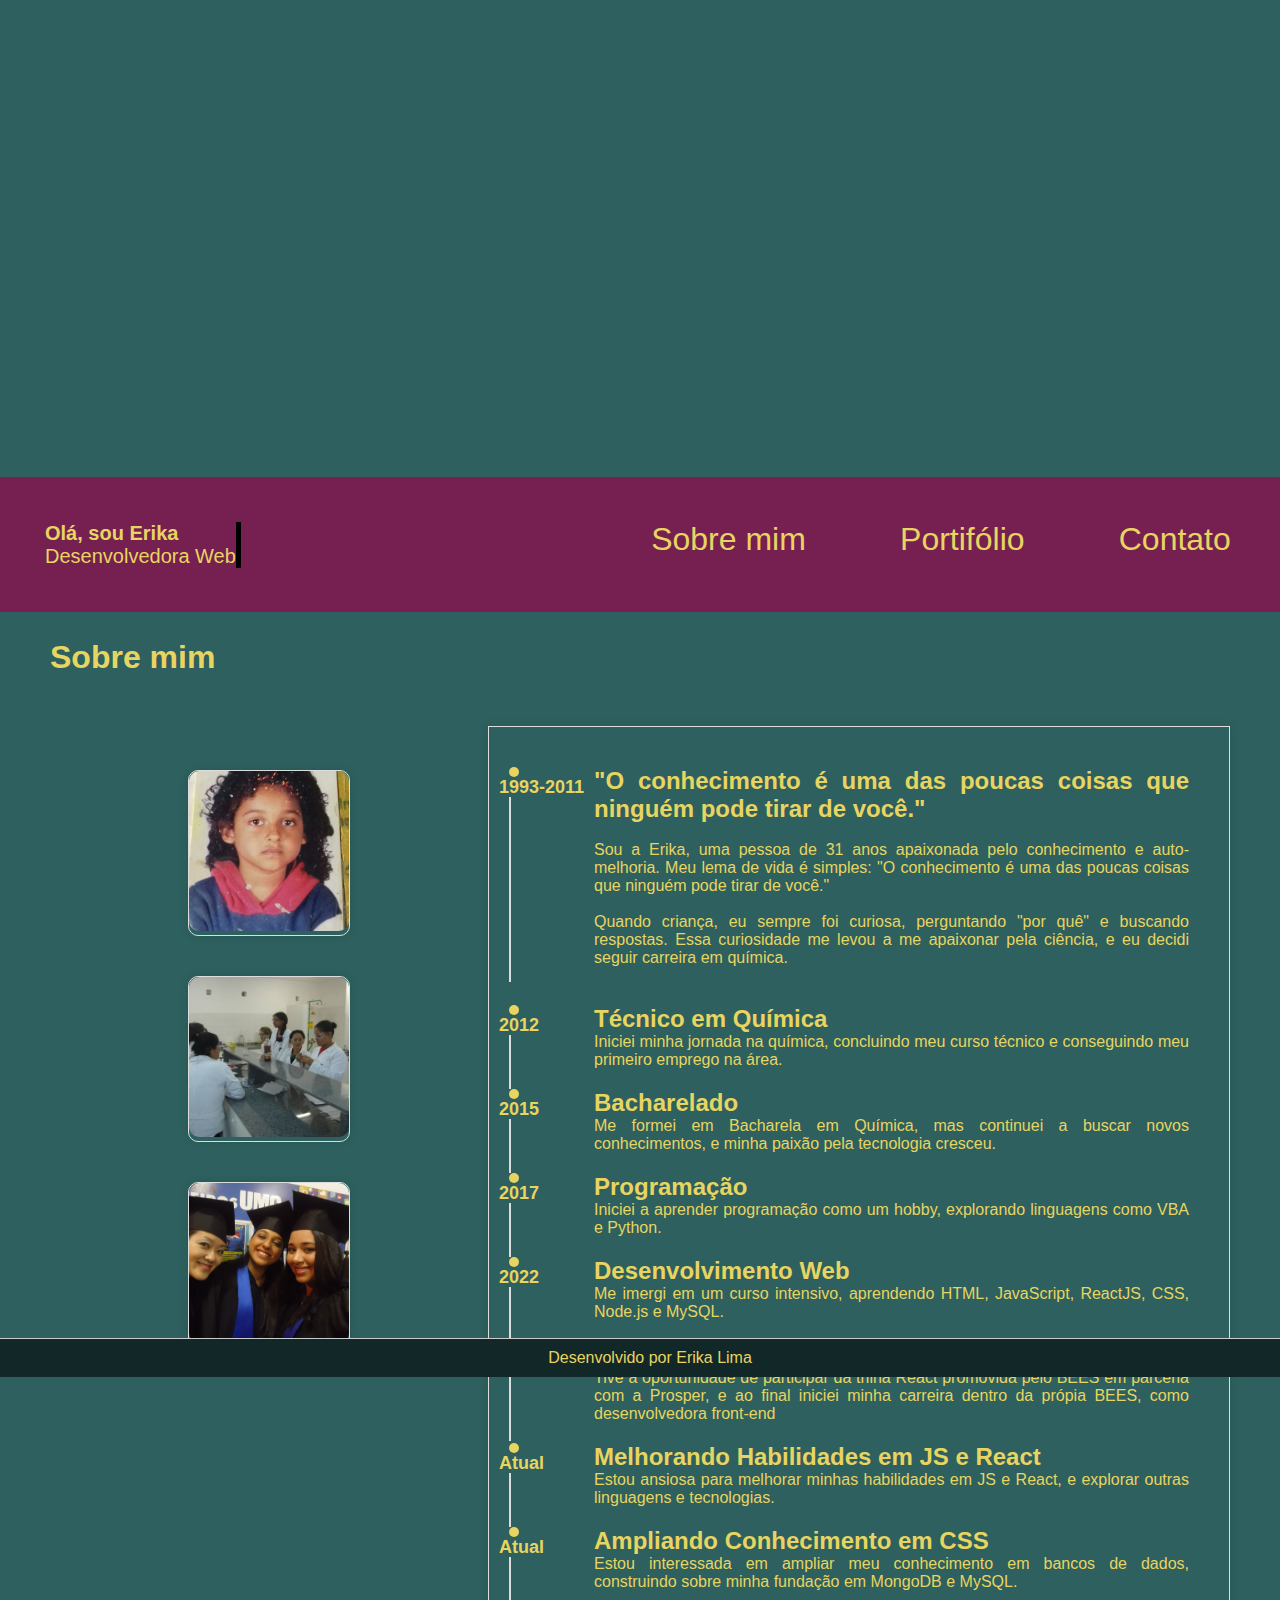
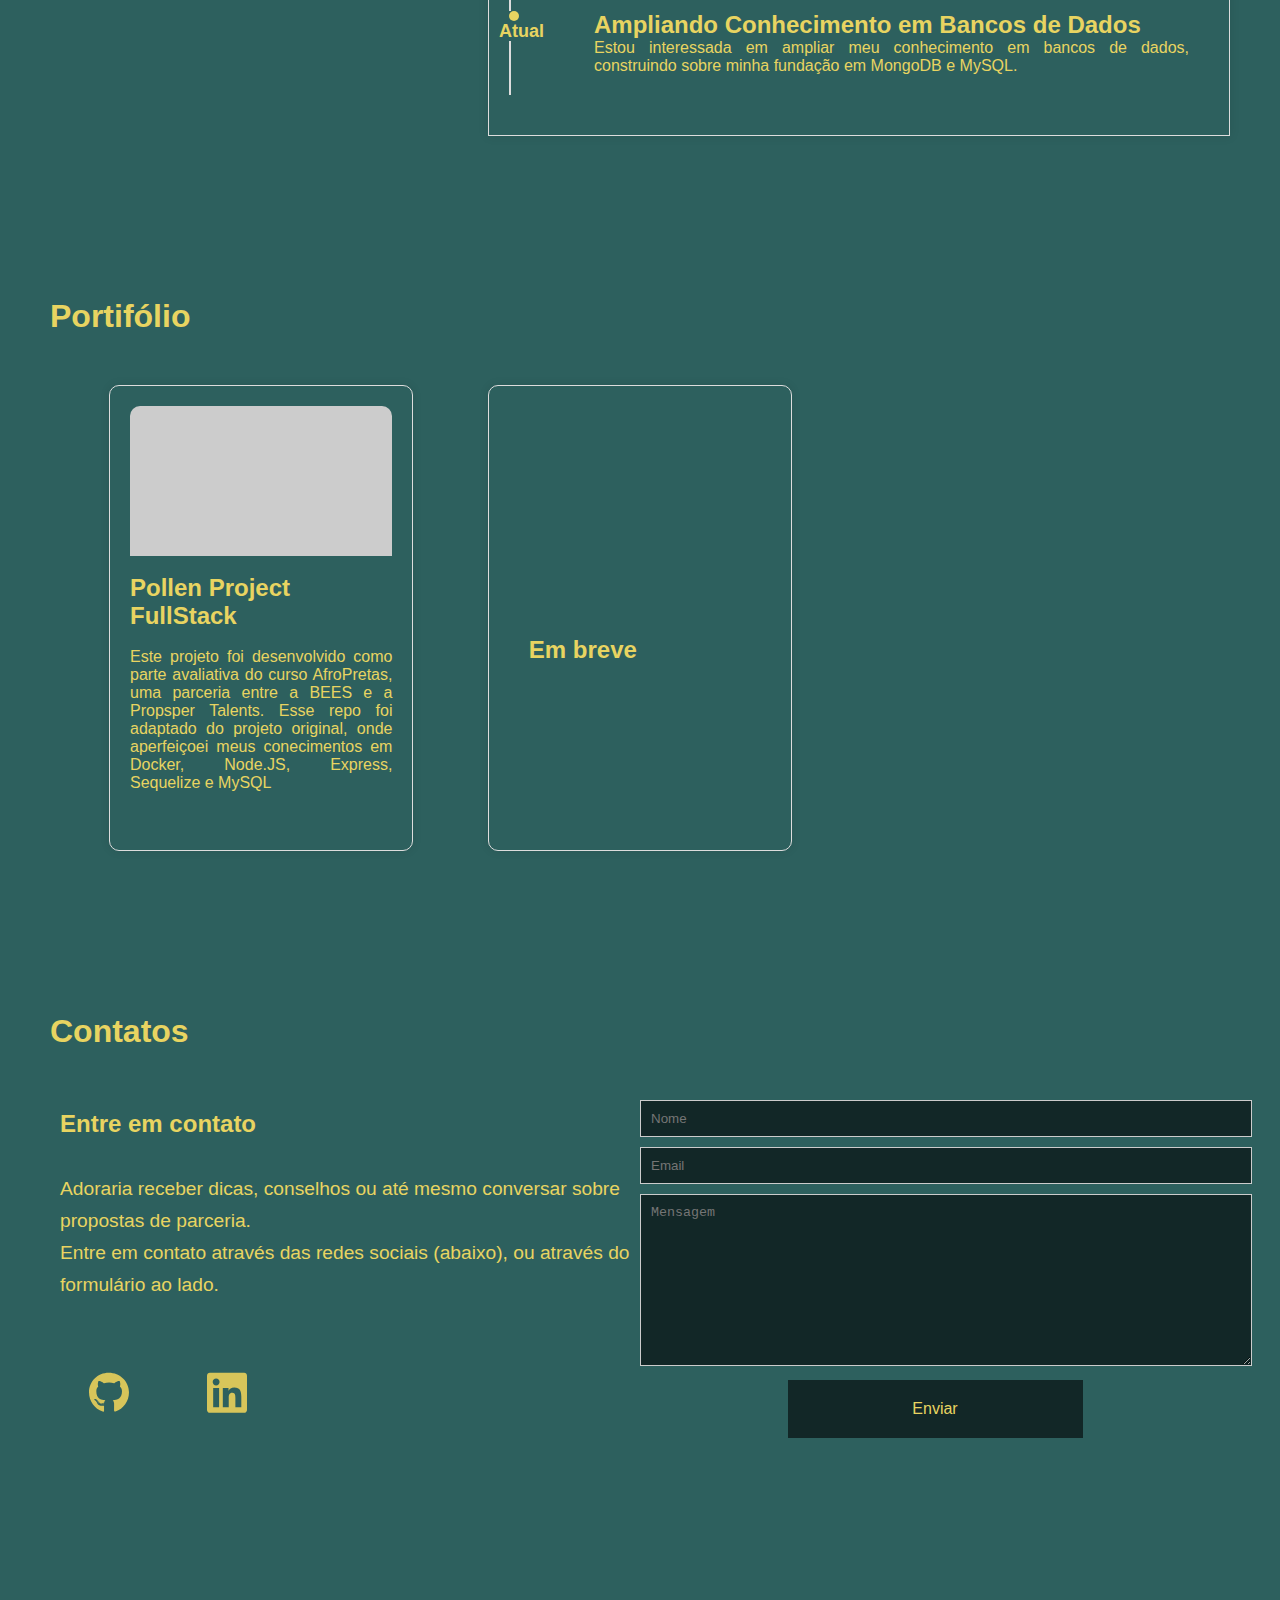
<file: index.html>
<!DOCTYPE html>
<html lang="en">

<head>
  <meta charset="UTF-8">
  <meta name="viewport" content="width=device-width, initial-scale=1.0">
  <link rel="stylesheet" href="style.css">
  <title>Dev - Erika Lima</title>
</head>

<body>
  <!-- BANNER -->

  <div class="menu">
    <div class="menu-container">
      <p class="menu-title typing-animation">Olá, sou Erika</p>
      <p class="menu-description typing-longer">Desenvolvedora Web</p>
    </div>
    <div class="menu-icon">
      <svg xmlns="http://www.w3.org/2000/svg" viewBox="0 0 448 512">
        <path
          d="M0 96C0 78.3 14.3 64 32 64H416c17.7 0 32 14.3 32 32s-14.3 32-32 32H32C14.3 128 0 113.7 0 96zM0 256c0-17.7 14.3-32 32-32H416c17.7 0 32 14.3 32 32s-14.3 32-32 32H32c-17.7 0-32-14.3-32-32zM448 416c0 17.7-14.3 32-32 32H32c-17.7 0-32-14.3-32-32s14.3-32 32-32H416c17.7 0 32 14.3 32 32z"
          fill="#D7C55A" />
      </svg>
    </div>
    <!-- MENU -->
    <nav class="menu-sandwich">
      <ul>
        <li><a href="#about">Sobre mim</a></li>
        <li><a href="#portfolio">Portifólio</a></li>
        <li><a href="#contact">Contato</a></li>
      </ul>
    </nav>
  </div>

  <!-- SOBRE MIM -->
  <div class="section" id="about">
    <h3 class="section_title">Sobre mim</h3>
    <div class="about_content">
      <div class="image_profile">
        <div class="card">
          <img src="./assets/7anos.jpg" alt="me_with_seven_years_old">
        </div>
        <div class="card">
          <img src="./assets/tec2010.jpg" alt="me_in_chemistry_techinical_course">
        </div>
        <div class="card">
          <img src="./assets/umc.jpg" alt="me_in_the_chemistry_graduation">
        </div>
      </div>
      <div class="container_timeline">
        <div class="timeline">
          <div class="event">
            <div class="date">1993-2011</div>
            <div class="description">
              <h2>"O conhecimento é uma das poucas coisas que ninguém pode tirar de você."</h2>
              <br />
              <p>Sou a Erika, uma pessoa de 31 anos apaixonada pelo conhecimento e auto-melhoria. Meu lema de vida é
                simples: "O conhecimento é uma das poucas coisas que ninguém pode tirar de você."</p>
              <br />
              <p>Quando criança, eu sempre foi curiosa, perguntando "por quê" e buscando respostas. Essa curiosidade
                me
                levou a me apaixonar pela ciência, e eu decidi seguir carreira em química.</p>
              <br />
            </div>
          </div>
          <div class="event">
            <div class="date">2012</div>
            <div class="description">
              <h2>Técnico em Química</h2>
              <p>Iniciei minha jornada na química, concluindo meu curso técnico e conseguindo meu primeiro emprego na
                área.</p>
            </div>
          </div>
          <div class="event">
            <div class="date">2015</div>
            <div class="description">
              <h2>Bacharelado</h2>
              <p>Me formei em Bacharela em Química, mas continuei a buscar novos conhecimentos, e minha paixão pela
                tecnologia cresceu.</p>
            </div>
          </div>
          <div class="event">
            <div class="date">2017</div>
            <div class="description">
              <h2>Programação</h2>
              <p>Iniciei a aprender programação como um hobby, explorando linguagens como VBA e Python.</p>
            </div>
          </div>
          <div class="event">
            <div class="date">2022</div>
            <div class="description">
              <h2>Desenvolvimento Web</h2>
              <p>Me imergi em um curso intensivo, aprendendo HTML, JavaScript, ReactJS, CSS, Node.js e MySQL.</p>
            </div>
          </div>
          <div class="event">
            <div class="date">2023</div>
            <div class="description">
              <h2>BEES</h2>
              <p>Tive a oportunidade de participar da trilha React promovida pelo BEES em parceria com a Prosper, e ao
                final iniciei minha carreira dentro da própia BEES, como desenvolvedora front-end</p>
            </div>
          </div>
          <div class="event">
            <div class="date">Atual</div>
            <div class="description">
              <h2>Melhorando Habilidades em JS e React</h2>
              <p>Estou ansiosa para melhorar minhas habilidades em JS e React, e explorar outras linguagens e
                tecnologias.
              </p>
            </div>
          </div>
          <div class="event">
            <div class="date">Atual</div>
            <div class="description">
              <h2>Ampliando Conhecimento em CSS</h2>
              <p>Estou interessada em ampliar meu conhecimento em bancos de dados, construindo sobre minha fundação em
                MongoDB e MySQL.</p>
            </div>
          </div>
          <div class="event">
            <div class="date">Atual</div>
            <div class="description">
              <h2>Ampliando Conhecimento em Bancos de Dados</h2>
              <p>Estou interessada em ampliar meu conhecimento em bancos de dados, construindo sobre minha fundação em
                MongoDB e MySQL.</p>
            </div>
          </div>
        </div>
      </div>
    </div>
  </div>
  <!-- PORTIFÓLIO -->
  <div class="section" id="portfolio">
    <h3 class="section_title">Portifólio</h3>
    <div class="project_section">
      <div class="project">
        <div class="project_image"
          data-image-src="https://raw.githubusercontent.com/erikadeolima/pollen_project_fullstack/master/front-end/src/Assets/Logo/logo-polen.png">
        </div>
        <a class="project_description" href="https://github.com/erikadeolima/pollen_project_fullstack" target="_blank">
          <h2>Pollen Project FullStack</h2>
          <br />
          <p>Este projeto foi desenvolvido como parte avaliativa do curso AfroPretas, uma parceria entre a BEES e a
            Propsper Talents. Esse repo foi adaptado do projeto original, onde aperfeiçoei meus conecimentos em Docker,
            Node.JS, Express, Sequelize e MySQL</p>
        </a>
      </div>
      <div class="project">
        <div class="project_image_await"></div>
        <div class="project_description">
          <h2>Em breve</h2>
          <!-- <p>Descrição do projeto 1</p> -->
        </div>

      </div>
    </div>
  </div>
  <!-- CONTATO -->
  <div class="section" id="contact">
    <h3 class="section_title">Contatos</h3>
    <div class="contact_area">
      <div class="contact_content">
        <div class="contact_text" id="contact_text">
          <h4 class="contact_text_title">Entre em contato</h4>
          <p class="contact_text_paragraph">
            Adoraria receber dicas, conselhos ou até mesmo conversar sobre propostas de parceria.
            <br />
            Entre em contato através das redes sociais (abaixo), ou através do formulário ao lado.
          </p>
        </div>
        <div class="social_media">
          <div class="contact">
            <a href="https://github.com/erikadeolima" target="_blank">
              <span class="contact_icon">
                <svg xmlns="http://www.w3.org/2000/svg" heigth="40" width="40" viewBox="0 0 496 512">
                  <path
                    d="M165.9 397.4c0 2-2.3 3.6-5.2 3.6-3.3 .3-5.6-1.3-5.6-3.6 0-2 2.3-3.6 5.2-3.6 3-.3 5.6 1.3 5.6 3.6zm-31.1-4.5c-.7 2 1.3 4.3 4.3 4.9 2.6 1 5.6 0 6.2-2s-1.3-4.3-4.3-5.2c-2.6-.7-5.5 .3-6.2 2.3zm44.2-1.7c-2.9 .7-4.9 2.6-4.6 4.9 .3 2 2.9 3.3 5.9 2.6 2.9-.7 4.9-2.6 4.6-4.6-.3-1.9-3-3.2-5.9-2.9zM244.8 8C106.1 8 0 113.3 0 252c0 110.9 69.8 205.8 169.5 239.2 12.8 2.3 17.3-5.6 17.3-12.1 0-6.2-.3-40.4-.3-61.4 0 0-70 15-84.7-29.8 0 0-11.4-29.1-27.8-36.6 0 0-22.9-15.7 1.6-15.4 0 0 24.9 2 38.6 25.8 21.9 38.6 58.6 27.5 72.9 20.9 2.3-16 8.8-27.1 16-33.7-55.9-6.2-112.3-14.3-112.3-110.5 0-27.5 7.6-41.3 23.6-58.9-2.6-6.5-11.1-33.3 2.6-67.9 20.9-6.5 69 27 69 27 20-5.6 41.5-8.5 62.8-8.5s42.8 2.9 62.8 8.5c0 0 48.1-33.6 69-27 13.7 34.7 5.2 61.4 2.6 67.9 16 17.7 25.8 31.5 25.8 58.9 0 96.5-58.9 104.2-114.8 110.5 9.2 7.9 17 22.9 17 46.4 0 33.7-.3 75.4-.3 83.6 0 6.5 4.6 14.4 17.3 12.1C428.2 457.8 496 362.9 496 252 496 113.3 383.5 8 244.8 8zM97.2 352.9c-1.3 1-1 3.3 .7 5.2 1.6 1.6 3.9 2.3 5.2 1 1.3-1 1-3.3-.7-5.2-1.6-1.6-3.9-2.3-5.2-1zm-10.8-8.1c-.7 1.3 .3 2.9 2.3 3.9 1.6 1 3.6 .7 4.3-.7 .7-1.3-.3-2.9-2.3-3.9-2-.6-3.6-.3-4.3 .7zm32.4 35.6c-1.6 1.3-1 4.3 1.3 6.2 2.3 2.3 5.2 2.6 6.5 1 1.3-1.3 .7-4.3-1.3-6.2-2.2-2.3-5.2-2.6-6.5-1zm-11.4-14.7c-1.6 1-1.6 3.6 0 5.9 1.6 2.3 4.3 3.3 5.6 2.3 1.6-1.3 1.6-3.9 0-6.2-1.4-2.3-4-3.3-5.6-2z"
                    fill="#D7C55A" />
                </svg>
              </span></a>
          </div>
          <div class="contact">
            <a href="https://www.linkedin.com/in/erika-deolima/" target="_blank">
              <span class="contact_icon">
                <svg xmlns="http://www.w3.org/2000/svg" heigth="40" width="40" viewBox="0 0 448 512">
                  <path
                    d="M416 32H31.9C14.3 32 0 46.5 0 64.3v383.4C0 465.5 14.3 480 31.9 480H416c17.6 0 32-14.5 32-32.3V64.3c0-17.8-14.4-32.3-32-32.3zM135.4 416H69V202.2h66.5V416zm-33.2-243c-21.3 0-38.5-17.3-38.5-38.5S80.9 96 102.2 96c21.2 0 38.5 17.3 38.5 38.5 0 21.3-17.2 38.5-38.5 38.5zm282.1 243h-66.4V312c0-24.8-.5-56.7-34.5-56.7-34.6 0-39.9 27-39.9 54.9V416h-66.4V202.2h63.7v29.2h.9c8.9-16.8 30.6-34.5 62.9-34.5 67.2 0 79.7 44.3 79.7 101.9V416z"
                    fill="#D7C55A" />
                </svg>
              </span>
            </a>
          </div>
        </div>

      </div>
      <div class="formulario" id="form">
        <div class="forms_contact">
          <form action="#">
            <input type="text" placeholder="Nome">
            <input type="email" placeholder="Email">
            <textarea name="message" id="" cols="30" rows="10" placeholder="Mensagem"></textarea>
            <span class="button_form_submit"><button type="submit">Enviar</button></span>
          </form>
        </div>
      </div>
    </div>
  </div>
  <!-- FOOTER -->
  <div class="footer">
    <p>Desenvolvido por Erika Lima</p>
  </div>
  <script src="script.js"></script>
</body>

</html>
</file>
<file: style.css>
* {
  margin: 0;
  padding: 0;
}

body {
  font-family: Arial, sans-serif;
  padding-top: 35vh;
  background-color: #2D605E;
  color: #E8D461;

  @media screen and (max-width: 1279px) {
    display: flex;
    flex-direction: column;
    padding-top: 11rem;
  }
}

/* Banner */
.menu {
  background-color: #762051;
  display: flex;
  justify-content: space-between;
  padding: 5vh;
  align-items: center;
  position: fixed;
  top: 0;
  width: 100%;
  height: 5vh;
  z-index: 1;
  color: #E8D461;

  @media screen and (max-width: 1279px) {
    display: flex;
    width: 98%;
    height: 3rem;
    padding: 1rem;
  }
}

.menu-title {
  font-weight: bold;
  font-size: 20px;
}

.typing-animation {
  font-size: 20px;
  white-space: nowrap;
  overflow: hidden;
  animation: typewriter 2s steps(10) infinite alternate,
    blink 800ms steps(13) infinite normal;
  border-right: 5px solid black;
}

@keyframes typewriter {
  from {
    width: 0%;
  }

  to {
    width: 40%;
  }
}

@keyframes blink {
  from {
    border-color: black;
  }

  to {
    border-color: transparent;
  }
}

.typing-longer {
  font-size: 20px;
  white-space: nowrap;
  overflow: hidden;
  animation: typewriter 5s steps(50) infinite alternate,
    blink 800ms steps(13) infinite normal;
  border-right: 5px solid black;
}

@keyframes typewriter {
  from {
    width: 0%;
  }

  to {
    width: 100%;
  }
}

@keyframes blink {
  from {
    border-color: black;
  }

  to {
    border-color: transparent;
  }
}

.menu-icon {
  display: none;
  @media (max-width: 1279px) {
    display: block;
    width: 5%;
  }
}


.menu-sandwich {
  font-size: xx-large;
  width: 60%;
  @media screen and (max-width: 1279px) {
    position: fixed;
    right: 0;
    background-color: #f0f0f0;
    padding: 10px;
    border: 1px solid #ccc;
    border-radius: 5px;
    box-shadow: 0 0 10px rgba(0, 0, 0, 0.2);
    display: none;
    z-index: 1;
    background-color: #3B7E7C;
    top: 5rem;
    width: 25%;
  }
}

.menu-sandwich.show {
  display: block;
}

.menu-sandwich ul {
  list-style: none;
  padding: 0;
  display: flex;
  flex-direction: row;
  justify-content: space-evenly;
  @media screen and (max-width: 1279px) {
    display: flex;
    flex-direction: column;
    justify-content: center;
  }
}

.menu-sandwich li {
  margin-bottom: 10px;
}

.menu-sandwich a {
  text-decoration: none;
  color: #E8D461;
  transition: color 0.2s ease;
}

.menu-sandwich a:hover {
  color: #666;
}

.menu-sandwich a.active {
  color: #0099ff;
  font-weight: bold;
}
.menu-sandwich a:visited {
  text-decoration: none;
  color: #E8D461;
}

/* Seções */
.section {
  display: flex;
  flex-direction: column;
  padding-top: 18vh;
  margin: 0px 50px 0px 50px;

  @media screen and (min-width: 640px) and (max-width: 1279px) {
    padding-top: 5rem;
    margin: 0px 2rem 0px 2rem;
  }

  @media screen and (max-width: 639px) {
    padding-top: 6rem;
    margin: 0px 2rem 0px 2rem;
    
  }

 /*  @media screen and (min-width: 425px){
    min-width: 362px;
    padding-top: 6rem;
    margin: 0px 2rem 0px 2rem;
    overflow: auto;
    -webkit-overflow-scrolling: touch;
  } */
}

.section_title {
  font-size: xx-large;
}

/* Sobre Mim */
#about {
  margin-top: 18vh;

  @media screen and (min-width: 640px) and (max-width: 1279px) {
    margin-top: 5rem;
  }

  @media screen and (max-width: 639px) {
    padding-top: 6rem;
  }
}

.about_content {
  display: flex;
  flex-direction: row;
  margin-top: 50px;

  @media screen and (max-width: 1279px) {
    width: 100%;
    margin-top: 2rem;
    justify-content: center;
  }
}

.image_profile {
  display: flex;
  flex-direction: column;
  padding: 2% 10%;

  @media screen and (max-width: 1279px) {
    display: none;
  }
}

.card {
  margin: 20px;
  border: 1px solid #ddd;
  border-radius: 10px;
  box-shadow: 0 0 10px rgba(0, 0, 0, 0.1);
}

.card img {
  width: 10rem;
  height: 10rem;
  object-fit: cover;
  border-radius: 10px;
  background-color: gray;
}

.container_timeline {
  max-width: 70%;
  margin: 0 auto;
  padding: 20px;
  background-color: #f9f9f9;
  border: 1px solid #ddd;
  box-shadow: 0 0 10px rgba(0, 0, 0, 0.1);
  background-color: #2D605E;
  color: #E8D461;
  text-align: justify;

  @media screen and (max-width: 1279px) {
    display: flex;
    max-width: 90%;
    margin: 0;
    align-content: center;
  }
}

.timeline {
  position: relative;
  padding: 20px;
  color: #E8D461;
}

.event {
  position: relative;
  margin-bottom: 20px;
}

.date {
  position: absolute;
  top: 0;
  left: -30px;
  font-size: 18px;
  font-weight: bold;
  color: #E8D461;
  padding-top: 10px;
}

.description {
  padding-left: 65px;

  @media screen and (max-width: 1279px) {
    padding-left: 5rem;
  }
}

.description h2 {
  margin-top: 0;
}

.event::before {
  content: "";
  position: absolute;
  top: 0;
  left: -20px;
  width: 10px;
  height: 10px;
  background-color: #E8D461;
  border-radius: 50%;
}

.event::after {
  content: "";
  position: absolute;
  top: 30px;
  left: -20px;
  width: 2px;
  height: 85%;
  background-color: #ddd;
}

/* Portfólio */

.project_section {
  display: grid;
  grid-template-columns: repeat(3, 1fr);
  gap: 5% 7%;
  padding: 0 5%;
  margin-top: 50px;

  @media screen and (min-width: 640px) and (max-width: 1279px) {
    grid-template-columns: repeat(2, 1fr);
    margin-top: 2rem;
  }

  @media screen and (max-width: 639px) {
    grid-template-columns: repeat(1, 1fr);
    margin-top: 2rem;
  }
}

.project {
  background-color: #f7f7f7;
  padding: 20px;
  border: 1px solid #ddd;
  border-radius: 10px;
  box-shadow: 0 0 10px rgba(0, 0, 0, 0.1);
  background-color: #2D605E;
}

.project_image {
  width: 100%;
  height: 150px;
  background-color: #ccc;
  border-radius: 10px 10px 0 0;
  background-size: cover;
}

.project_image_await {
  width: 100%;
  background-image: url('https://www.unirio.br/prograd-divulga-resultados-de-bolsas-de-monitoria-e-de-tutoria-especial/propg/jornadapg/imagens/em-construcao/image');
  background-size: cover;
  border-radius: 10px 10px 0 0;
  padding-bottom: 80%;
}

.project_description {
  text-decoration: none;
  padding: 20px;
  color: #E8D461;
}

.project_description h2 {
  margin-top: 0;
}

.project_description p {
  margin-bottom: 20px;
  text-align: justify;
}

/* Contato */

#contact {
  padding-bottom: 100px;
  min-height: 100vh;
}

#contact a {
  text-decoration: none;
  color: #E8D461;
}

#contact a:visited {
  text-decoration: none;
  color: #E8D461;
}

.contact_text_title {
  font-size: x-large;
  padding: 10px;
}

.contact_text_paragraph {
  display: flex;
  padding: 10px;
  font-size: larger;
  padding-top: 25px;
  line-height: 2rem;
}

.contact_area {
  display: flex;
  margin-top: 50px;

  @media screen and (max-width: 801px) {
    display: flex;
    flex-direction: column;
  }

}

.contact_content {
  display: flex;
  flex-direction: column;
  width: 50%;

  @media screen and (max-width: 801px) {
    width: 100%;
    display: flex;
    flex-direction: column;
  }
}

.social_media {
  display: grid;
  grid-template-columns: repeat(5, 1fr);
  flex-basis: 20%;
  justify-items: center;
  align-items: center;
  padding-top: 50px;

  @media screen and (max-width: 1279px) {
    grid-template-columns: repeat(2, 1fr);
    padding-top: 2rem;
    align-items: center;
    justify-content: center;
  }

}

.formulario {
  display: flex;
  width: 50%;
  background-color: #2D605E;

  @media screen and (min-width: 640px) and (max-width: 1279px) {
    width: 100%;
    display: flex;
    flex-direction: column;
  }

  @media screen and (max-width: 639px) {
    width: 95%;
    display: flex;
    flex-direction: column;
  }

}

.forms_contact {
  display: flex;
  width: 100%;
  justify-items: center;
  background-color: #2D605E;
  color: #E8D461;
  justify-content: center;

  @media screen and (min-width: 769px) and (max-width: 1279px) {
    margin-top: 5rem;
    align-items: center;
    justify-content: center;
  }

  @media screen and (max-width: 768px) {
    margin-top: 2rem;
    align-items: center;
    justify-content: center;
  }

}

.forms_contact input,
.forms_contact textarea {
  margin-bottom: 10px;
  width: 100%;
  padding: 10px;
  border: 1px solid #ccc;
  background-color: #122727;
  color: #E8D461;

  @media screen and (max-width: 1279px) {}
}

.forms_contact button {
  background-color: #122727;
  color: #E8D461;
  border: none;
  padding: 20px;
  font-size: 16px;
  cursor: pointer;
  width: 50%;
}

.forms_contact button:hover {
  background-color: #2b5050e2;
}

.button_form_submit {
  display: flex;
  justify-content: center;
  align-items: center;
  width: 100%;
}

/* Footer */
.footer {
  position: fixed;
  bottom: 0;
  width: 100%;
  background-color: #f0f0f0;
  padding: 10px;
  text-align: center;
  border-top: 1px solid #ccc;
  background-color: #122727;
}
</file>
